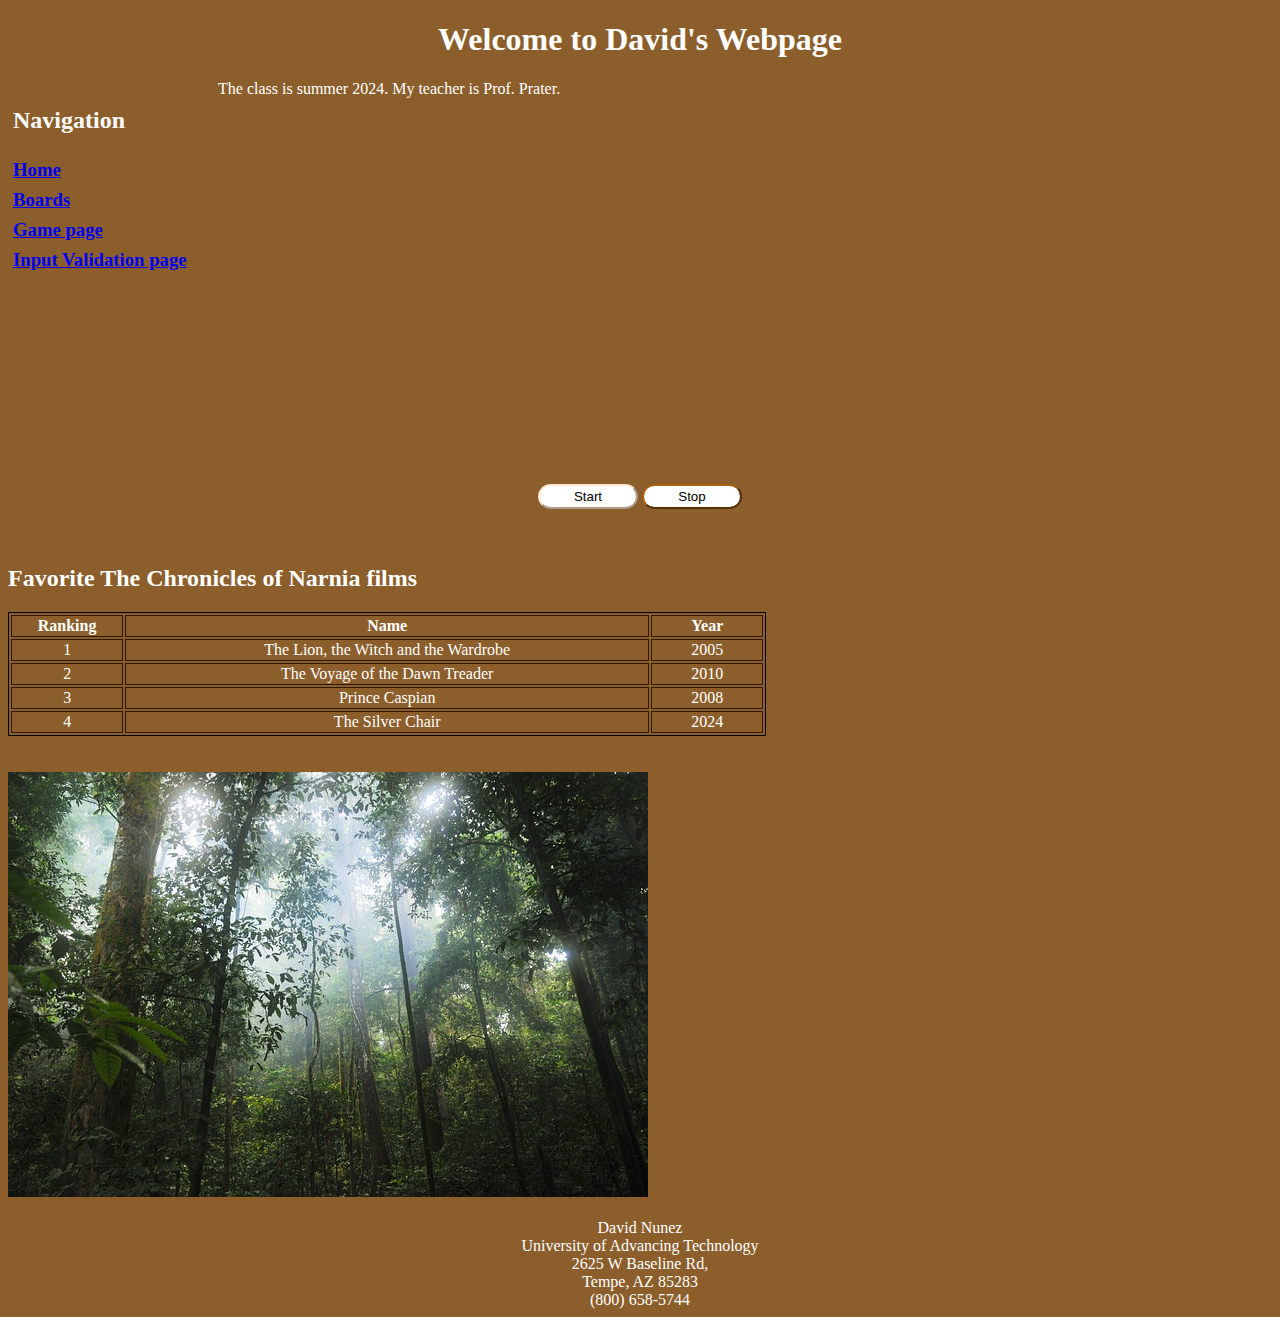
<file: index.html>
<!--this edit connects the boards and home pages together

David nunez
davnunez@uat.edu

27May2024

27June2024
the assignment Assignment 7.1: Event Driven Programming needs us to add two buttons,
a start to move the picture around the page, and a stop, to stop movement

16Jul2024
the assignment 11.1 has us activate a sound on our webpage
I will have a picture of a forest when clicked it will play this sound 
https://www.storyblocks.com/audio/search/rain?media-type=sound-effects&search-origin=search_bar 


-->
<!DOCTYPE html>
<html>

<head>
    <title>David's Webpage</title>
    <link rel="stylesheet" href="main.css">
    <script src="code.js"></script>
    <style>
        th, td{
            border: 1px solid rgb(49, 24, 0)
        }
    </style>
</head>

<body>


    <header>
        <h1>Welcome to David's Webpage</h1>
    </header>
    <nav>
        <h2>Navigation</h2>
        <h3><a href="./index.html">Home</a><br>
            <a href="./boards.html">Boards</a><br>
            <a href="./game.html">Game page</a><br>
            <a href="./strings.html">Input Validation page</a>
        </h3>
    </nav>
    <p>
        The class is summer 2024. My teacher is Prof. Prater.
    </p>

    <marquee id="myMarquee" direction="right"><img id="memeImage" src="images.jpg"></marquee>
    <br>
    <br>
    <center>
        <button id="startButton" onclick="startFun();" class="ButtonStrt">Start</button>
        <button id="stopButton" onclick="stopFun();" class="ButtonStp">Stop</button>
    </center>
    <br>
    <br>
    <!--We will put a table in here-->
    <h2>Favorite The Chronicles of Narnia films</h2>
    <table style="width: 60%;" id="table">
        <colgroup>
            <col span="1" style="width: 15%;">
            <col span="1" style="width: 70%;">
            <col span="1" style="width: 15%;">
        </colgroup>
        <tr>
            <th>Ranking</th>
            <th>Name</th>
            <th>Year</th>
        </tr>
        <tr>
            <td>1</td>
            <td>The Lion, the Witch and the Wardrobe</td>
            <td>2005</td>
        </tr>
        </tr>
        <td>2</td>
        <td>The Voyage of the Dawn Treader</td>
        <td>2010</td>
        </tr>
        </tr>
        <td>3</td>
        <td>Prince Caspian</td>
        <td>2008</td>
        </tr>
        <td>4</td>
        <td>The Silver Chair</td>
        <td>2024</td>
    </table>
    <br>
    <br>
    <img src="Rainforest_1.jpg" onclick="rainSounds();"><br>

    <footer>
        <br>
        David Nunez<br>
        University of Advancing Technology<br>
        2625 W Baseline Rd, <br>
        Tempe, AZ 85283 <br>
        (800) 658-5744
    </footer>
</body>

</html>
</file>
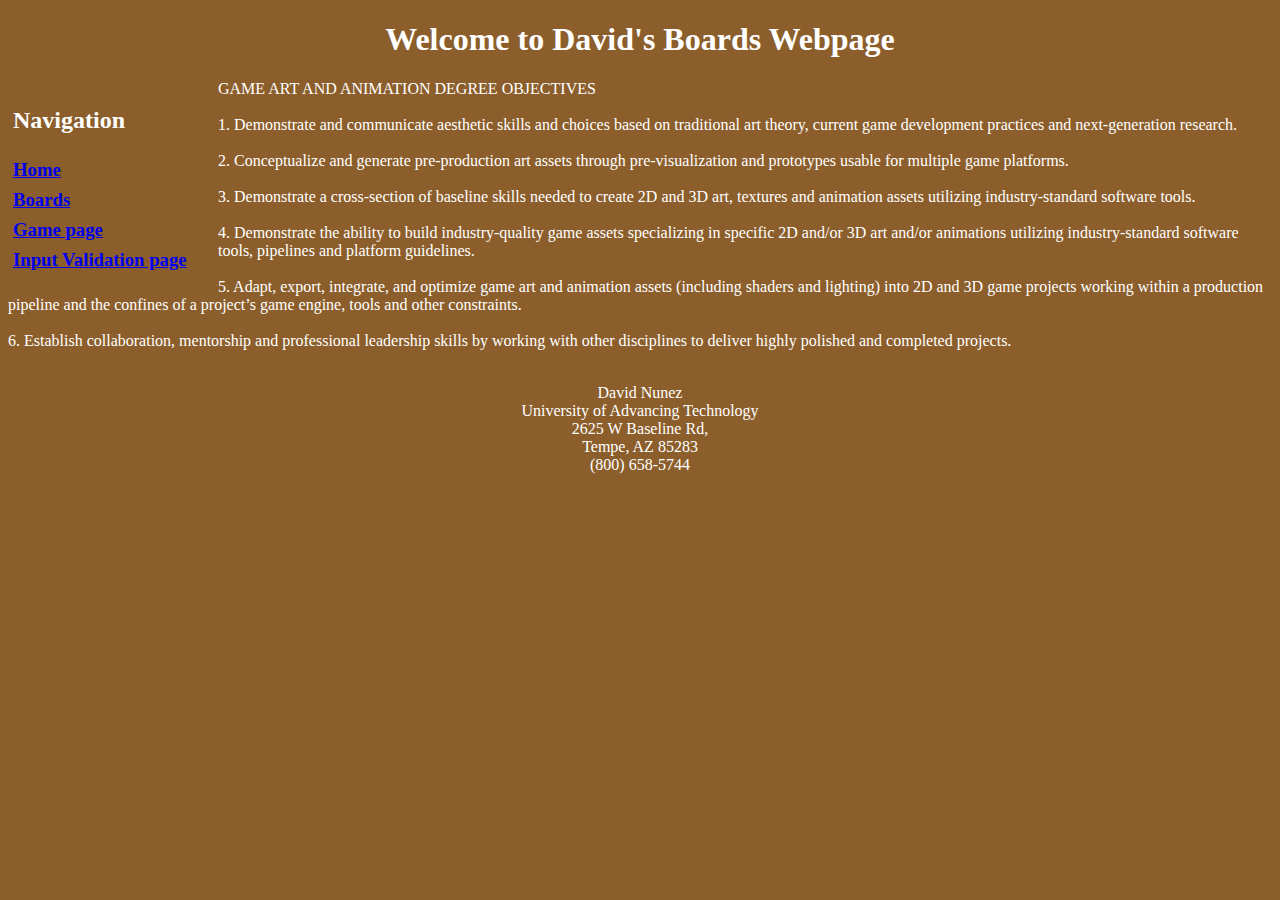
<file: boards.html>
<!DOCTYPE html>
<html>
<!--
Assignment 1.2: The Foundation
David Nunez
24May2024
davnunez@uat.edu

-->
<head>
    <title>David's Boards Webpage</title>
    <link rel="stylesheet" href="main.css">
</head>

<body>

    <header>
        <h1>Welcome to David's Boards Webpage</h1>
    </header>
    <nav>
		<h2>Navigation</h2>
        <h3><a href="./index.html">Home</a><br>
            <a href="./boards.html">Boards</a><br>
            <a href="./game.html">Game page</a><br>
            <a href="./strings.html">Input Validation page</a></h3>
	</nav>
    <p>
        GAME ART AND ANIMATION DEGREE OBJECTIVES<br><br>
        1. Demonstrate and communicate aesthetic skills and choices based on traditional art theory, current game development
        practices and next-generation research.<br><br>
        2. Conceptualize and generate pre-production art assets through pre-visualization and prototypes usable for multiple game
        platforms.<br><br>
        3. Demonstrate a cross-section of baseline skills needed to create 2D and 3D art, textures and animation assets utilizing
        industry-standard software tools.<br><br>
        4. Demonstrate the ability to build industry-quality game assets specializing in specific 2D and/or 3D art and/or animations
        utilizing industry-standard software tools, pipelines and platform guidelines.<br><br>
        5. Adapt, export, integrate, and optimize game art and animation assets (including shaders and lighting) into 2D and 3D
        game projects working within a production pipeline and the confines of a project’s game engine, tools and other
        constraints.<br><br>
        6. Establish collaboration, mentorship and professional leadership skills by working with other disciplines to deliver highly
        polished and completed projects.<br><br>
    </p>

    <footer>
		David Nunez<br>
        University of Advancing Technology<br>
		2625 W Baseline Rd, <br>
		Tempe, AZ 85283 <br>
		(800) 658-5744
	</footer>
</body>

</html>
</file>
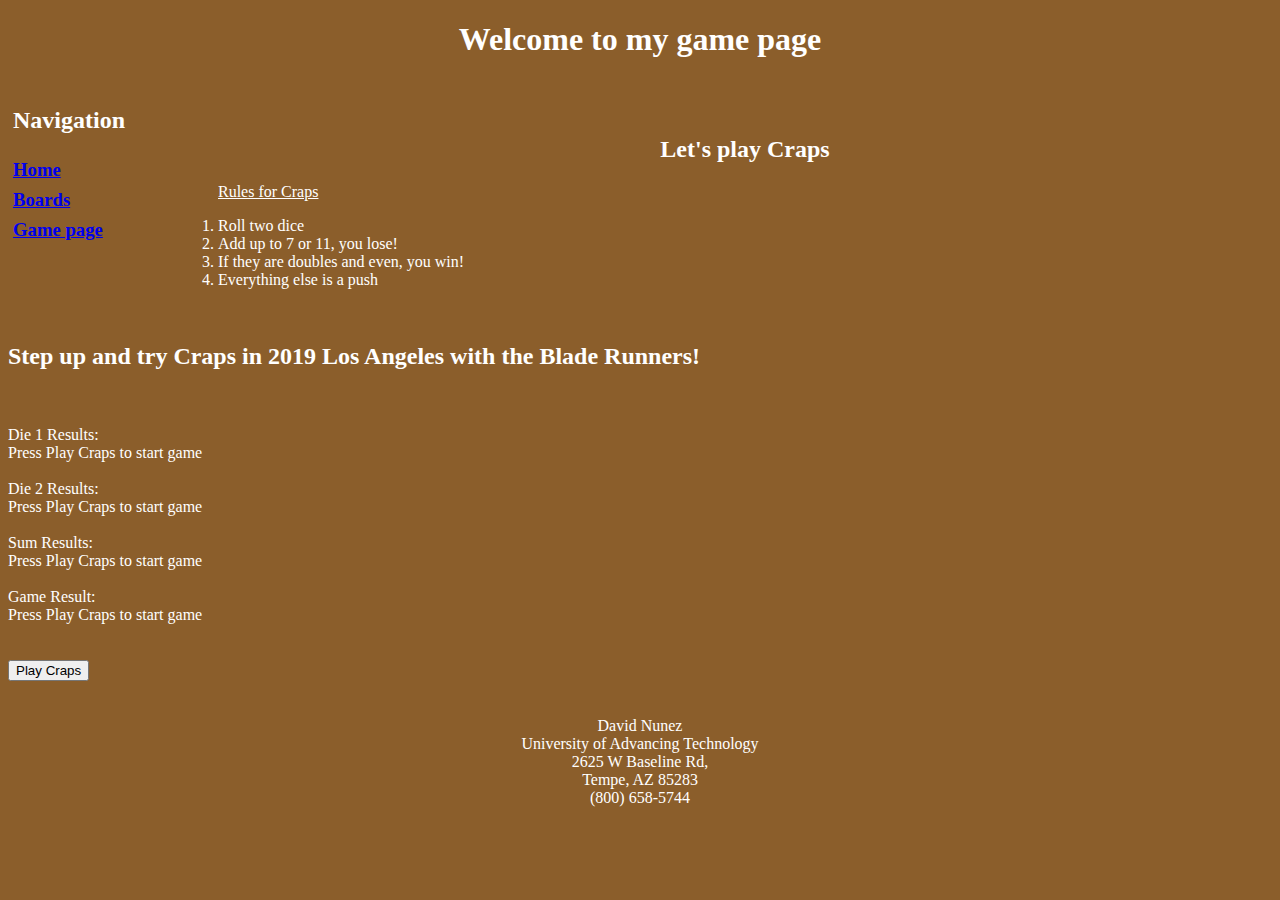
<file: game.html>
<!DOCTYPE html>
<html>
<!--
game page to statisfy Assignment 3.1: The Building Blocks of JavaScript - Functions

David Nunez
6June2024
davnunez@uat.edu
-->

<head>
    <title>Game Page</title>
    <link rel="stylesheet" href="main.css">
    <script src="code.js"></script>
</head>

<body>
    <header>
        <h1>Welcome to my game page</h1>
    </header>
    <nav>
        <h2>Navigation</h2>
        <h3><a href="./index.html">Home</a><br>
            <a href="./boards.html">Boards</a><br>
            <a href="./game.html">Game page</a>
        </h3>
    </nav>
    <br>
    <br>
    <h2>
        <center>Let's play Craps</center>
    </h2>
    <u>Rules for Craps<br></u>
    <ol>
        <li>Roll two dice</li>
        <li>Add up to 7 or 11, you lose!</li>
        <li>If they are doubles and even, you win!</li>
        <li>Everything else is a push</li>
    </ol>
    <br>
    <h2>Step up and try Craps in 2019 Los Angeles with the Blade Runners!</h2>
    <br>
    <br>
    Die 1 Results: <div id="die1Res">Press Play Craps to start game</div><br>
    Die 2 Results: <div id="die2Res">Press Play Craps to start game</div><br>
    Sum Results: <div id="sumRes">Press Play Craps to start game</div><br>
    Game Result: <div id="gameRes">Press Play Craps to start game</div><br>
    <br>
    <button onclick="PlayCraps();">Play Craps</button><br>
    <br>
    <br>
    <footer>
		David Nunez<br>
        University of Advancing Technology<br>
		2625 W Baseline Rd, <br>
		Tempe, AZ 85283 <br>
		(800) 658-5744
	</footer>


</body>

</html>
</file>
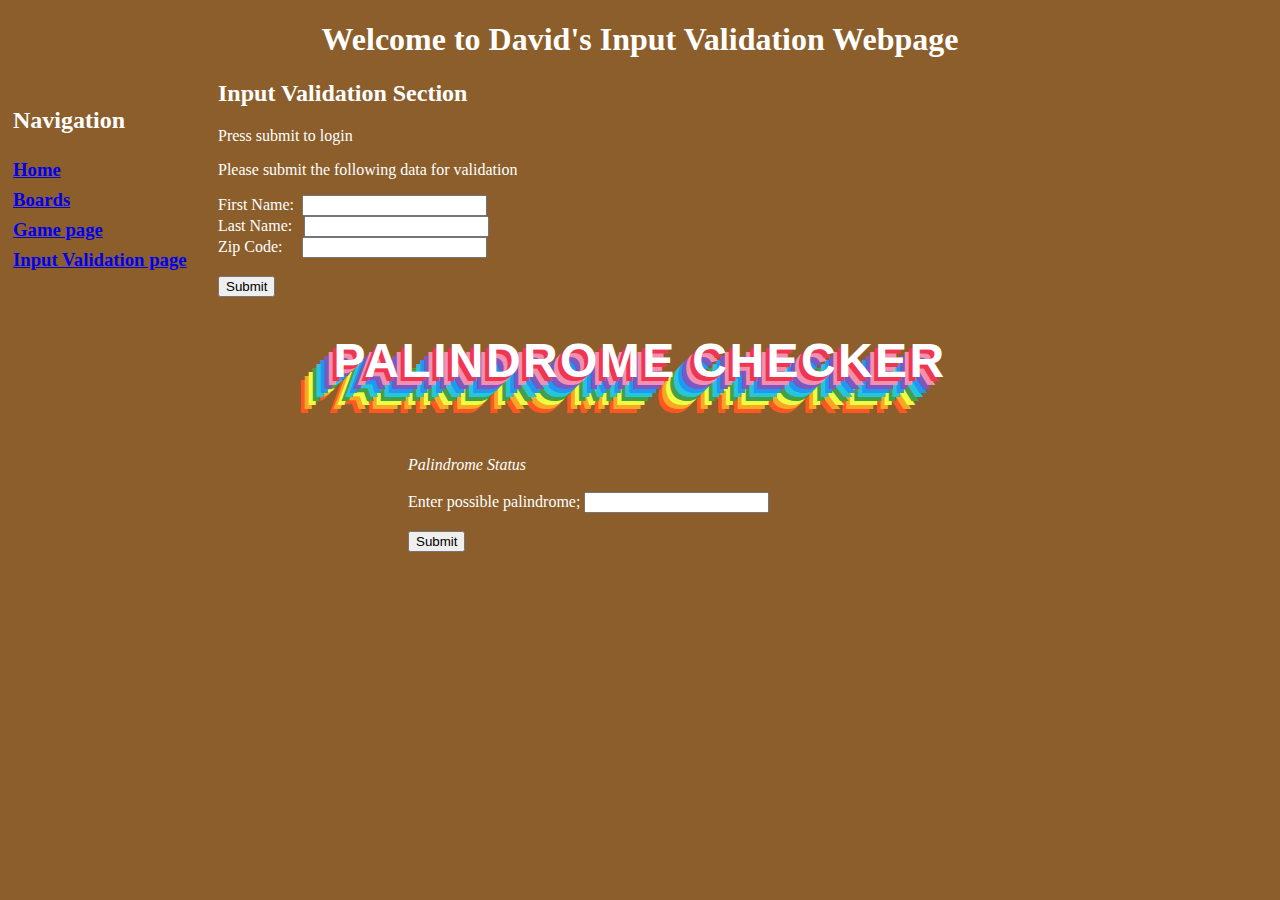
<file: strings.html>
<!DOCTYPE html>
<!-- Assignment 6.1: User Input Validation
    1. Allow user input of first and last names and zip code
    2. Make variable containing first name + space + last name
    3. Check for how many characters, >=20 present error
        1. less than 20, good entry
    4. Check to see if zip code is accurate
    5. Good name and zip, give secret message
add create like font image etc
comment on every line of code

input validation on previous version

Palidrome checker
    1. make a place to submit word for checking
    2. add button to submit word for checking to palindrome checking function (checkPalin())
    3. Return whether it is a Palindrome or not
    4. add 2 elements of style


    David Nunez
    2July2024
    davnunez@uat.edu
-->
<html>

<head>
    <title>Input Validation</title>
    <link rel="stylesheet" href="main.css">
    <script src="code.js"></script>
</head>

<body>
    <header>
        <h1>Welcome to David's Input Validation Webpage</h1>
    </header>
    <nav>
        <h2>Navigation</h2>
        <h3><a href="./index.html">Home</a><br>
            <a href="./boards.html">Boards</a><br>
            <a href="./game.html">Game page</a><br>
            <a href="./strings.html">Input Validation page</a>
        </h3>
    </nav>
    <h2>
        Input Validation Section
    </h2>
    <div id="loginStatus">Press submit to login</div>
    <p>
        Please submit the following data for validation
    </p>
    <form id="creditSubmit" onsubmit="return false">
        First Name: &nbsp;<input type="text" id="fName"><br>
        Last Name: &ensp;<input type="text" id="lName"><br>
        Zip Code: &emsp;<input type="number" id="zipCode"><br>
        <br>
        <input type="submit" onclick="checkCreds()">
    </form>
    <br>
    <br>
    <h2 id="palinTitle">Palindrome Checker</h2>
    <div id="palinBody"><br>
        <div id="palinStatus">Palindrome Status</div>
        <br>
        <form id="palinSubmit" onsubmit="return false">
            Enter possible palindrome; <input type="text" id="palinInput"><br>
            <br>
            <input type="submit" onclick="checkPalin();">

        </form>
    </div>


    <!-- Is zip code <div id="zipCodeDis"></div> valid? <div id="zipTest"></div>
    <script>
        var zipCode = "481167";
        var isValidZip = /(^\d{5}$)|(^\d{5}-\d{4}$)/.test("90210");
    document.getElementById("zipTest").innerHTML = isValidZip;
    document.getElementById("zipCodeDis").innerHTML = zipCode;
    
    </script> -->

</body>

</html>
</file>
<file: main.css>
body{
	background-color:rgb(139, 94, 43);
	color:white;
}

nav{
	height:200px;
	width:200px;
	float:left;
	padding:5px;
	line-height:30px;
}

footer{
	text-align:center;

}

#table{
	text-align:center;
	border: 1px solid rgb(0, 0, 0)

}

#memeImage{
	margin-right:200px;
}

header{
	text-align:center;
}

.ButtonStrt{
	background-color: white;
	width: 100px;
	height: 25px;
	border-radius: 15px;
	border-color: rgb(255, 231, 206);
}

.ButtonStp{
	background-color: white;
	width: 100px;
	height: 25px;
	border-radius: 15px;
	border-color: rgb(169, 98, 18);
}

#palinTitle{
	text-align:center;
	margin-top: 0px;
  margin-bottom: 50px;
  text-align: center;
  font-family: sans-serif;
  font-size: 3rem;
  letter-spacing: 0.15rem;
  text-transform: uppercase;
  color: #fff;
  text-shadow: -4px 4px #ef3550,
               -8px 8px #f48fb1,
               -12px 12px #7e57c2,
               -16px 16px #2196f3,
               -20px 20px #26c6da,
               -24px 24px #43a047,
               -28px 28px #eeff41,
               -32px 32px #f9a825,
               -36px 36px #ff5722;
}

#palinBody{
	padding-left: 400px;
}

#palinStatus{
	font-style: italic;
}
</file>
